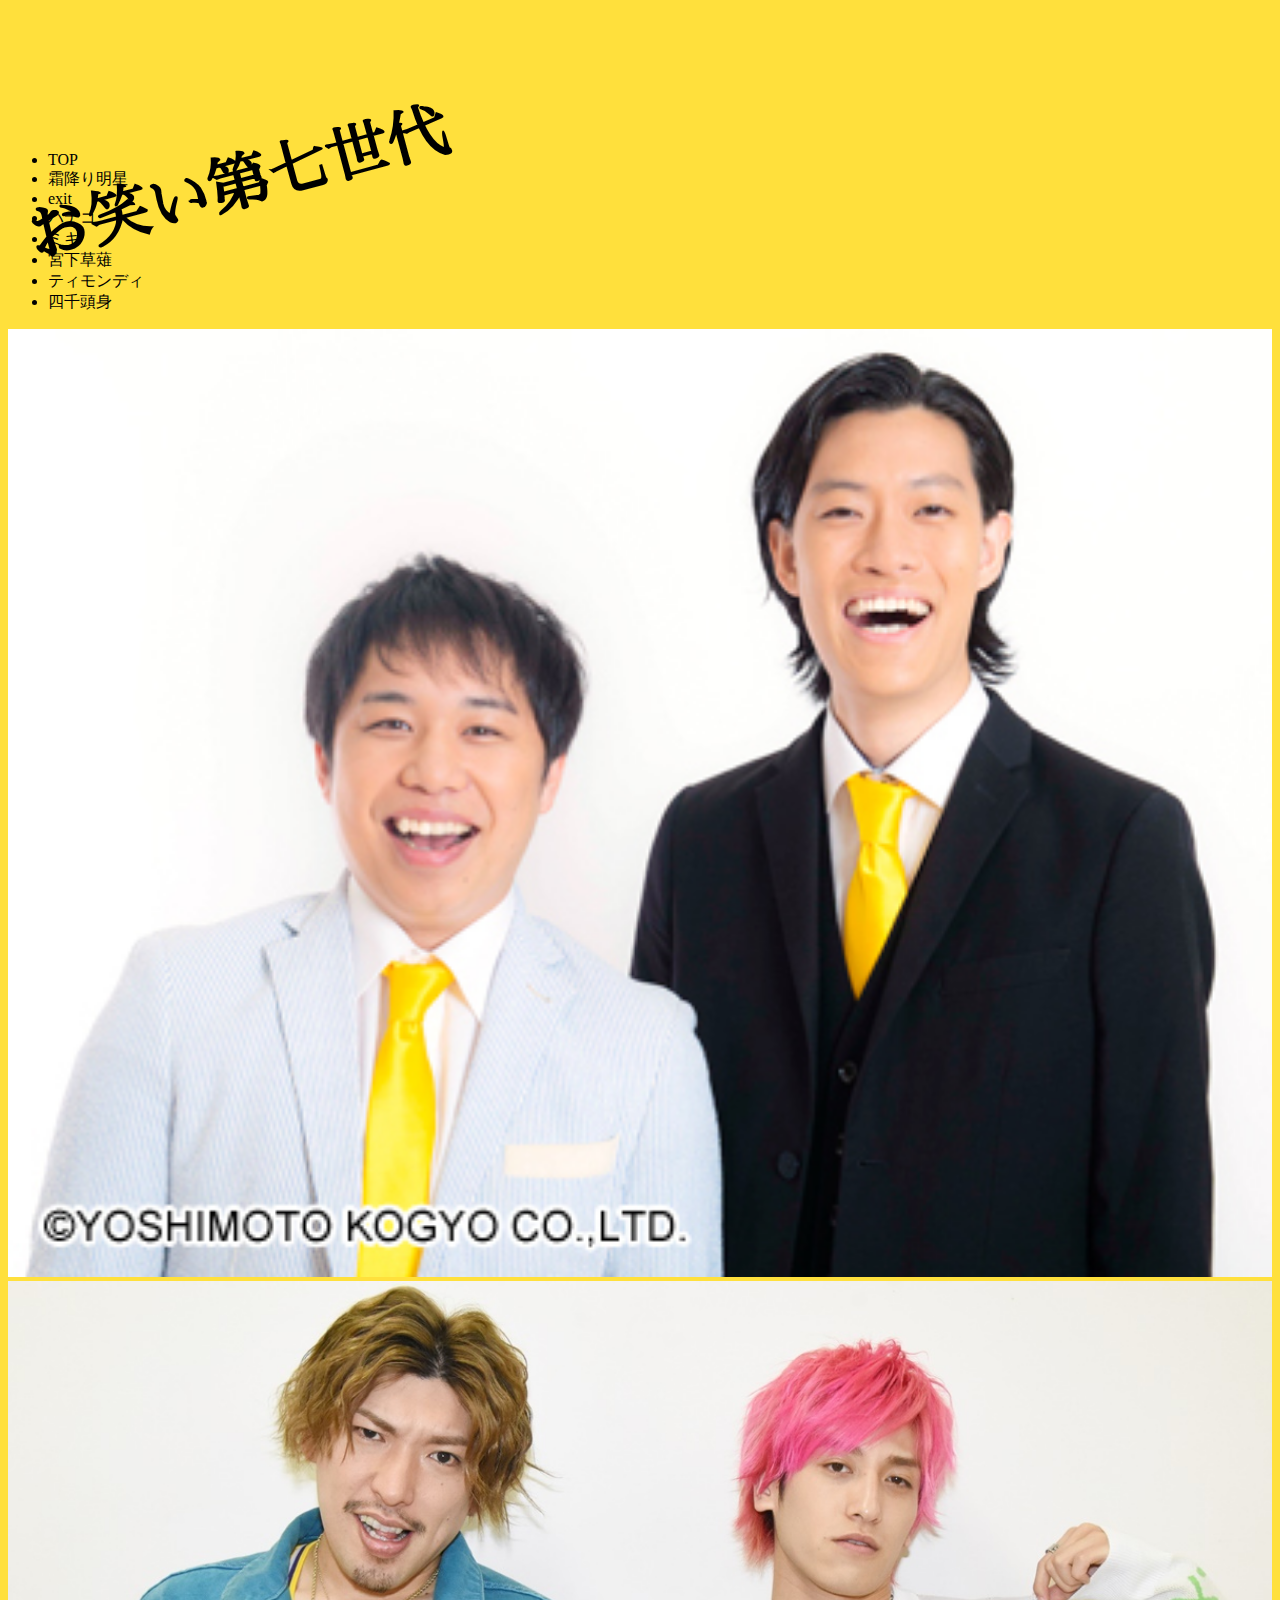
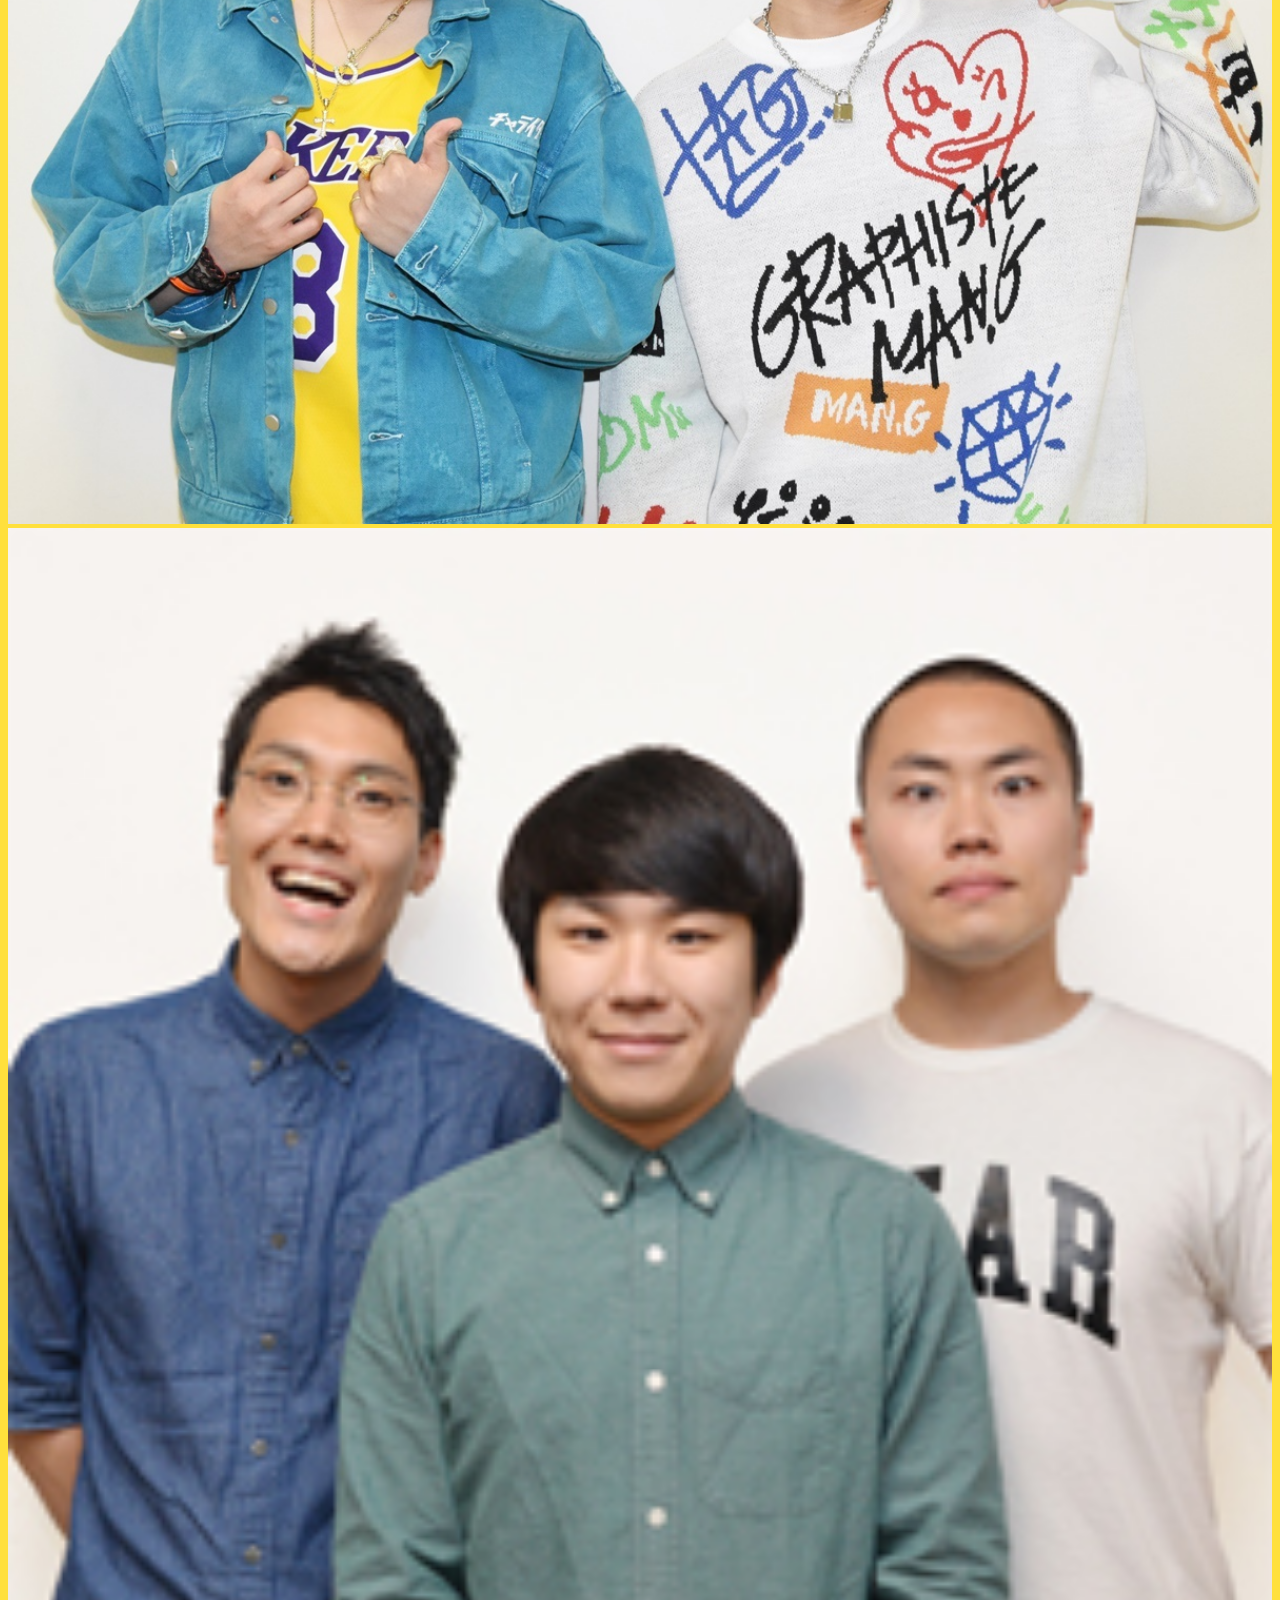
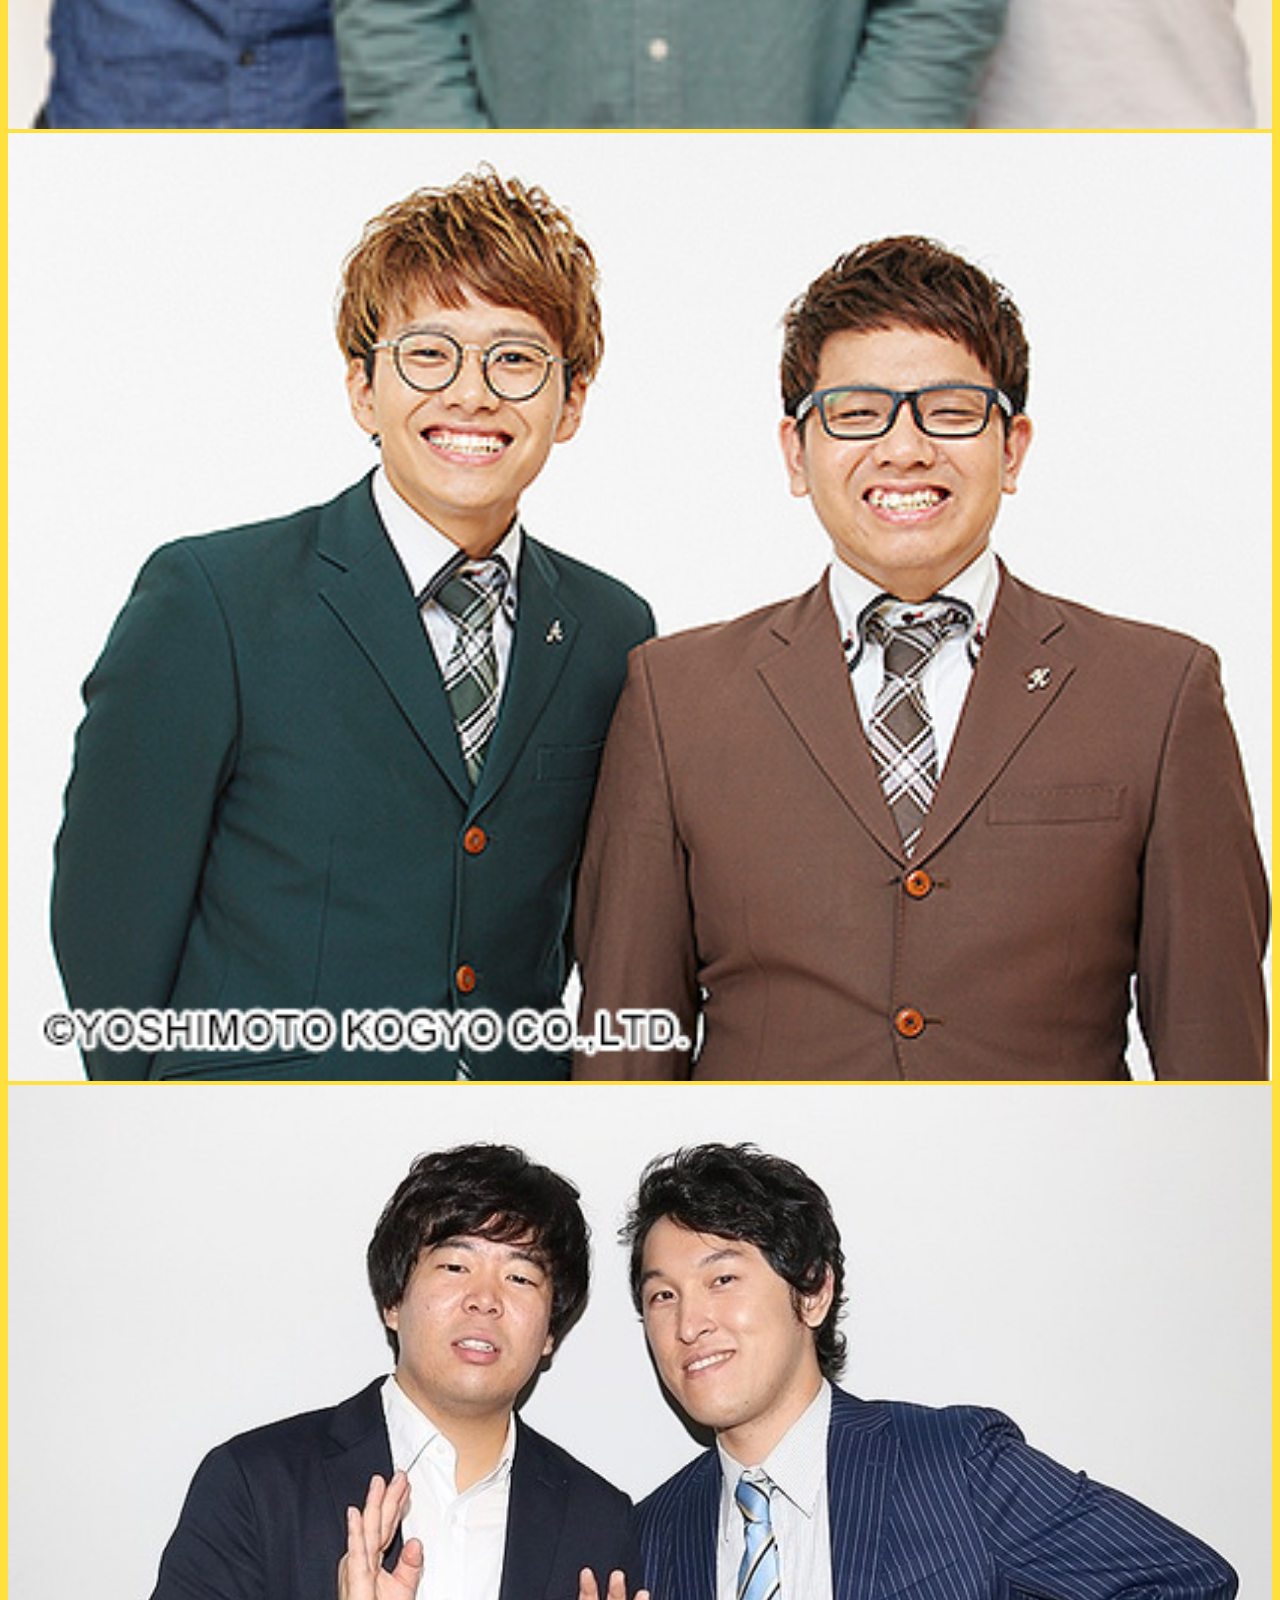
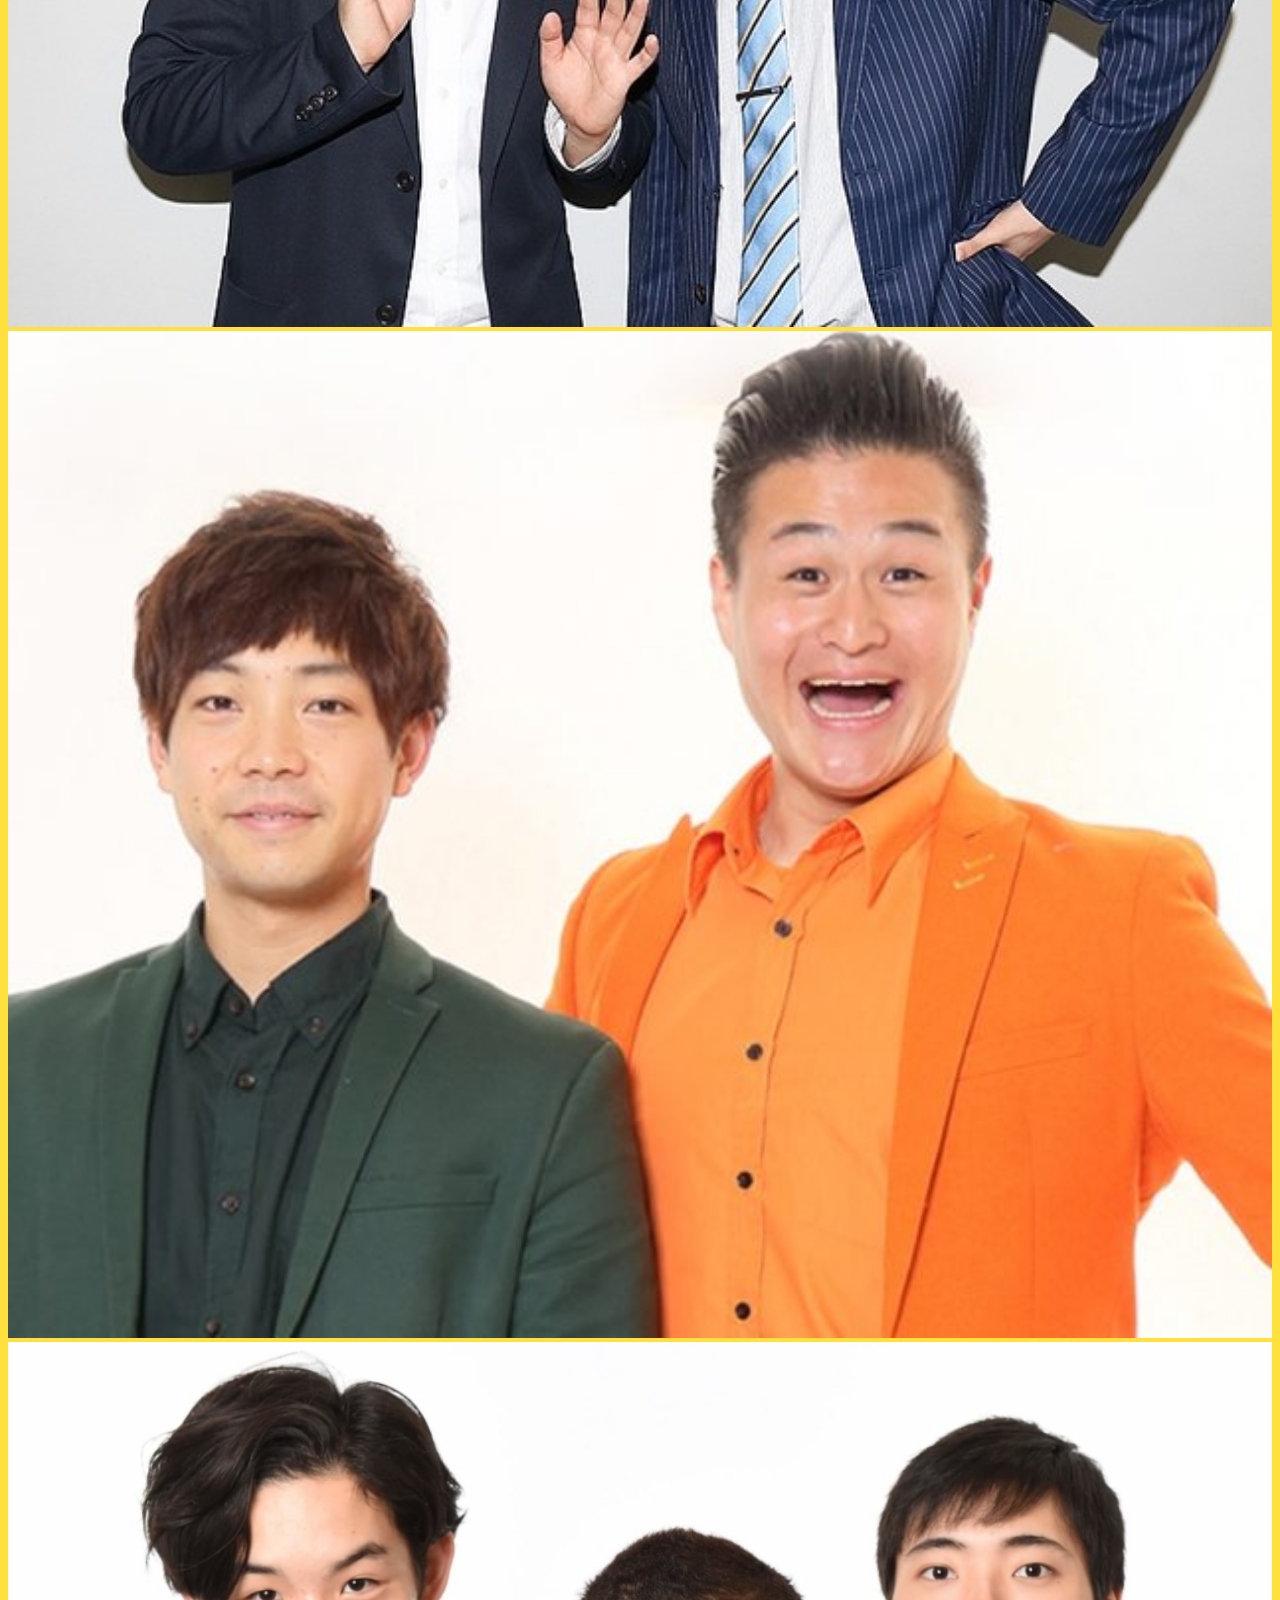
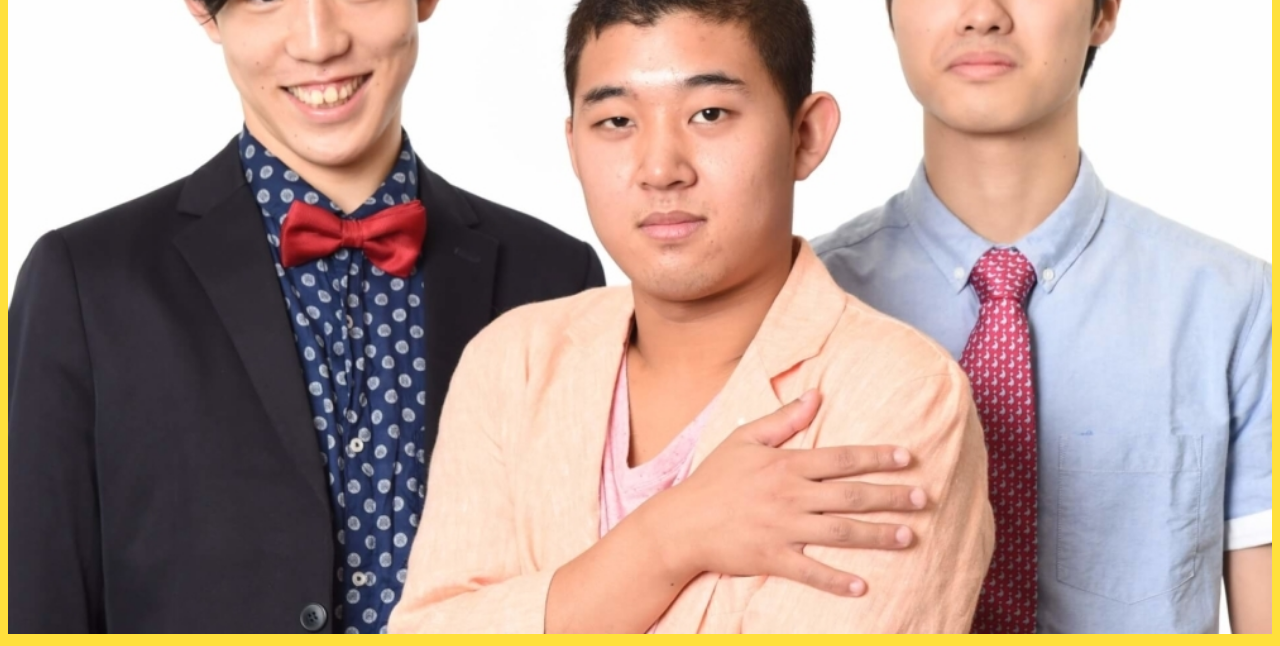
<file: WEBデザイン　2020-1105/index.html>
<!doctype html>
<html lang="ja">
<head>
	<meta charset="UTF-8">
	<title>お笑い第七世代</title>
	<link rel="stylesheet" media="all" href="css/style.css">
	<script src="https://ajax.googleapis.com/ajax/libs/jquery/1.8.0/jquery.min.js"></script>
	<script src="js/script.js"></script>
	<link href="https://fonts.googleapis.com/css2?family=Sawarabi+Mincho&display=swap" rel="stylesheet">
</head>

<body id="top">
	<div id="wrapper">
		<div id="sidebar">
			<div id="sidebarWrap">
				<h1>お笑い第七世代</h1>
				<nav id="mainnav">
					<p id="menuWrap"><a id="menu"><span id="menuBtn"></span></a></p>
					<div class="panel">
						<ul>
							<li><a href="#top">TOP</a></li>
							<li><a href="#sec01">霜降り明星</a></li>
							<li><a href="#sec02">exit</a></li>
							<li><a href="#sec03">ハナコ</a></li>
							<li><a href="#sec04">ミキ</a></li>
							<li><a href="#sec05">宮下草薙</a></li>
							<li><a href="#sec05">ティモンディ</a></li>
							<li><a href="#sec05">四千頭身</a></li>
						</ul>
					</div>
				</nav>
			</div>
		</div>
	</div>
	<img src="images/shimofurimyojyo.jpg">
	<img src="images/exit.jpg">
	<img src="images/hanako.jpg">
	<img src="images/miki.jpg">
	<img src="images/miyashitakusanagi.jpg">
	<img src="images/timondi.jpg">
	<img src="images/yonsentoushin.jpg">	
</body>
</html>
</file>
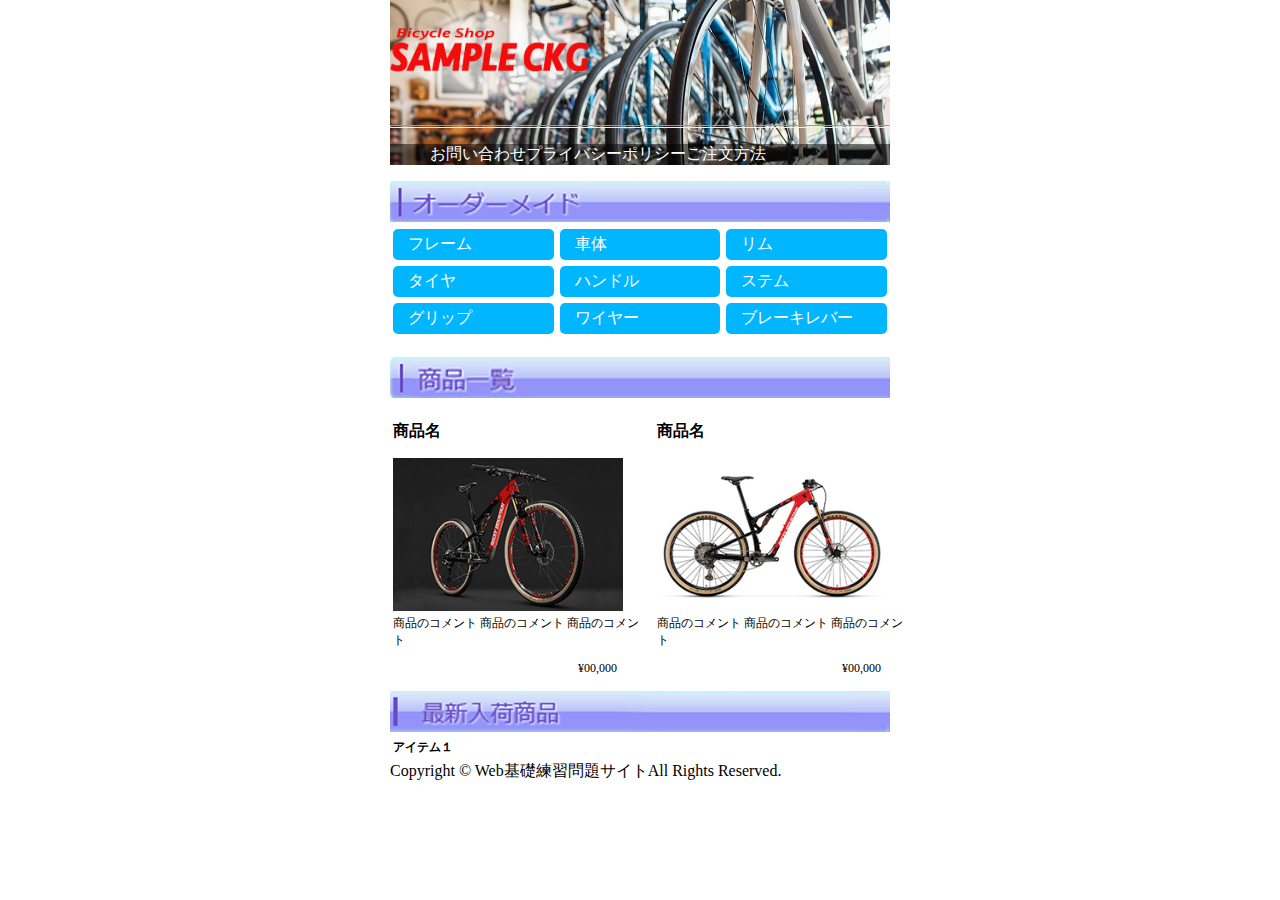
<file: WEBデザイン　2020-1119/1119index.html>
<!DOCTYPE html>
<html lang="ja">
	<head>
		<meta charset="UTF-8">
		<title>base</title>
		<link rel="stylesheet" href="css/style.css" type="text/css">
	</head>
	<body>
		<header>
			<img src="images/logo.png" width="200px">
			<hr>
			<ul>
                <li>お問い合わせ</li>
                <li>プライバシーポリシー</li>
                <li>ご注文方法</li>
			</ul>
		</header>
		<div class="contents">
<!--オーダーメイド -->			
			<nav>
				<img src="images/order-title.png" class="side_title" alt="オーダーメイド">
				<ul>
                    <li>フレーム</li>
                    <li>車体</li>
                    <li>リム</li>
                </ul>
                <ul>
                    <li>タイヤ</li>
                    <li>ハンドル</li>
                    <li>ステム</li>
                </ul>
                <ul>
                    <li>グリップ</li>
                    <li>ワイヤー</li>
                    <li>ブレーキレバー</li>
				</ul>
			</nav>
<!--商品一覧-->
			<div class="main_left">
				<img src="images/product-title.png" class="side_title" alt="商品一覧">
				<table>
                    <tr>
						<td>
                            <p id="product">商品名</p>
                            <img src="images/sample_01.jpg">
                            <p id="table-text">商品のコメント
								商品のコメント
								商品のコメント</p>
                            <p id="price">¥00,000</p>
						</td>
						<td>
							<p id="product">商品名</p>
                            <img src="images/sample_02.jpg">
                            <p id="table-text">商品のコメント
								商品のコメント
								商品のコメント</p>
                            <p id="price">¥00,000</p>
						</td>												
                    </tr>
                </table>
			</div>
<!-- 最新商品入荷情報 -->
			<div class="main_right">
				<img src="images/newitem-title.png" class="side_title" alt="最新商品入荷">
				<table>
					<th>アイテム１</th>
					<tr>

					</tr>

				</table>
			</div>
		</div>
<!-- フッター -->
		<footer>Copyright &copy; Web基礎練習問題サイトAll Rights Reserved.</footer>
	</body>
</html>
</file>
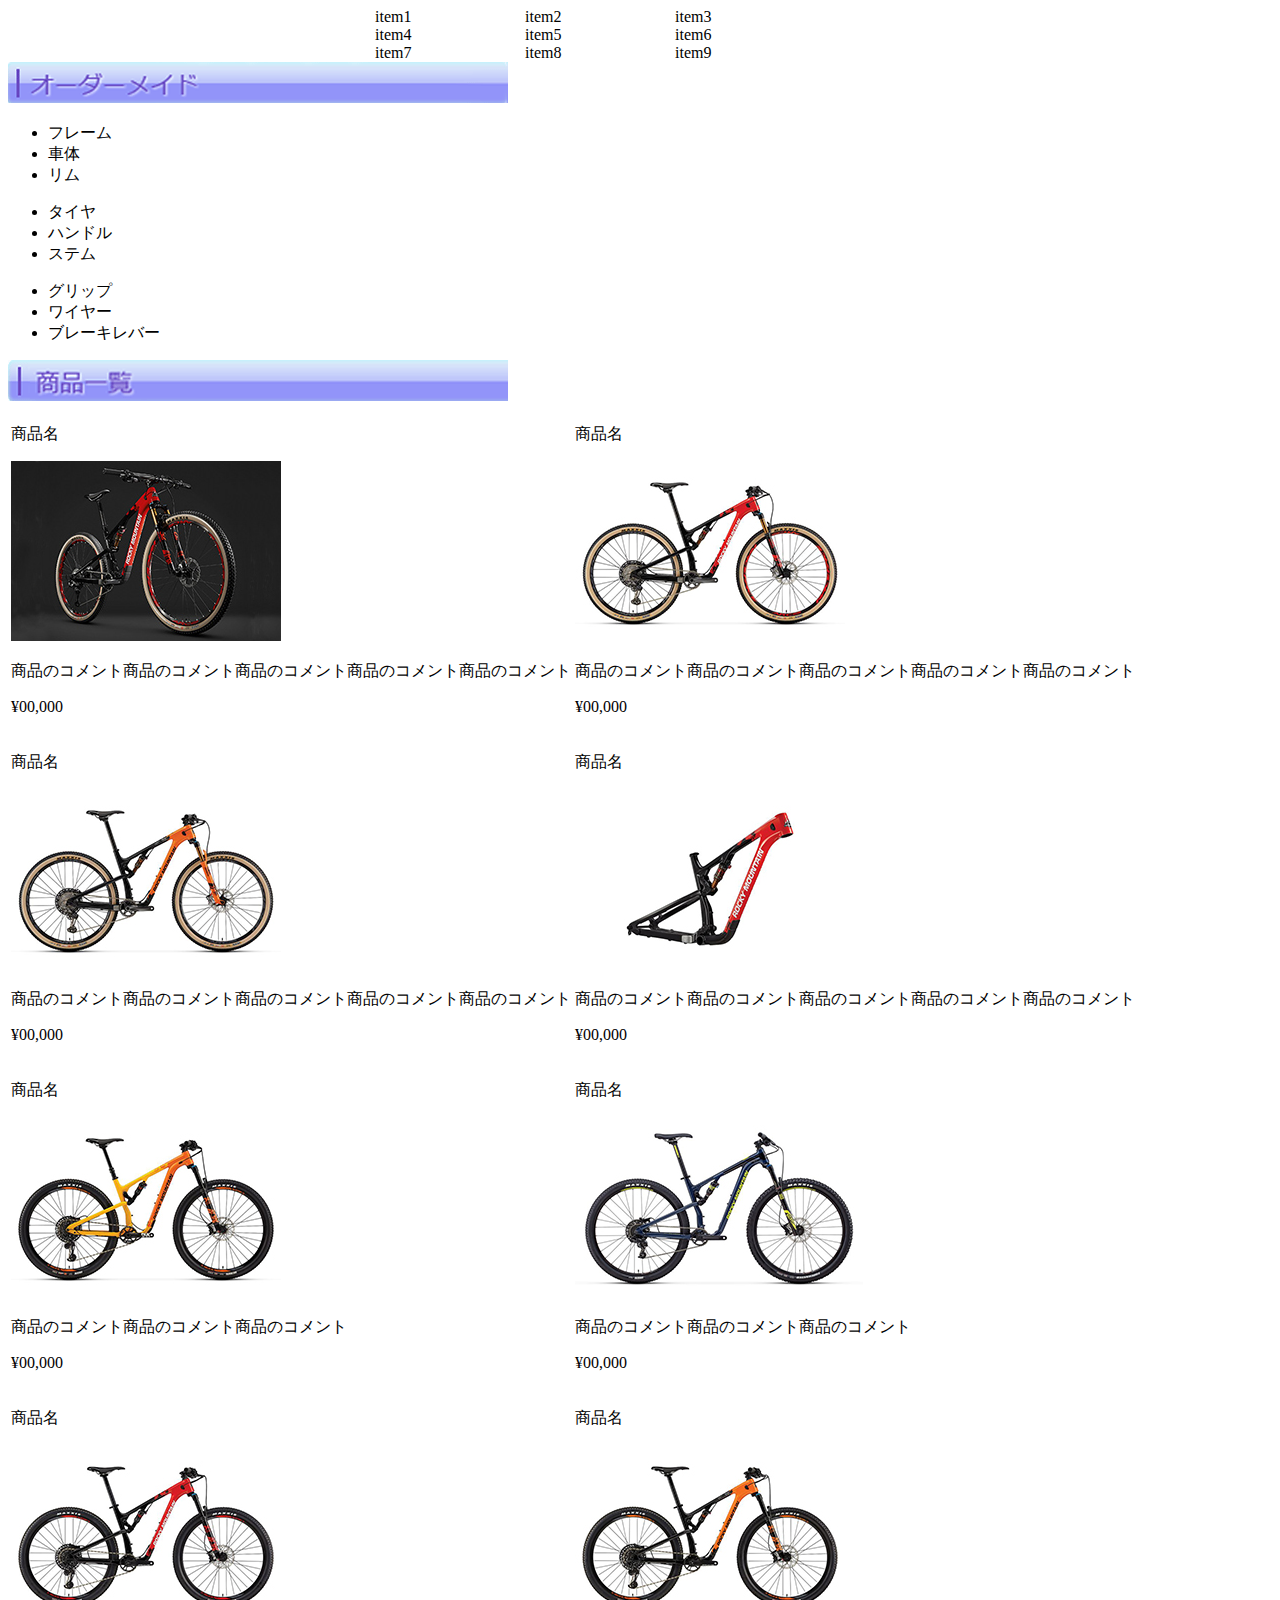
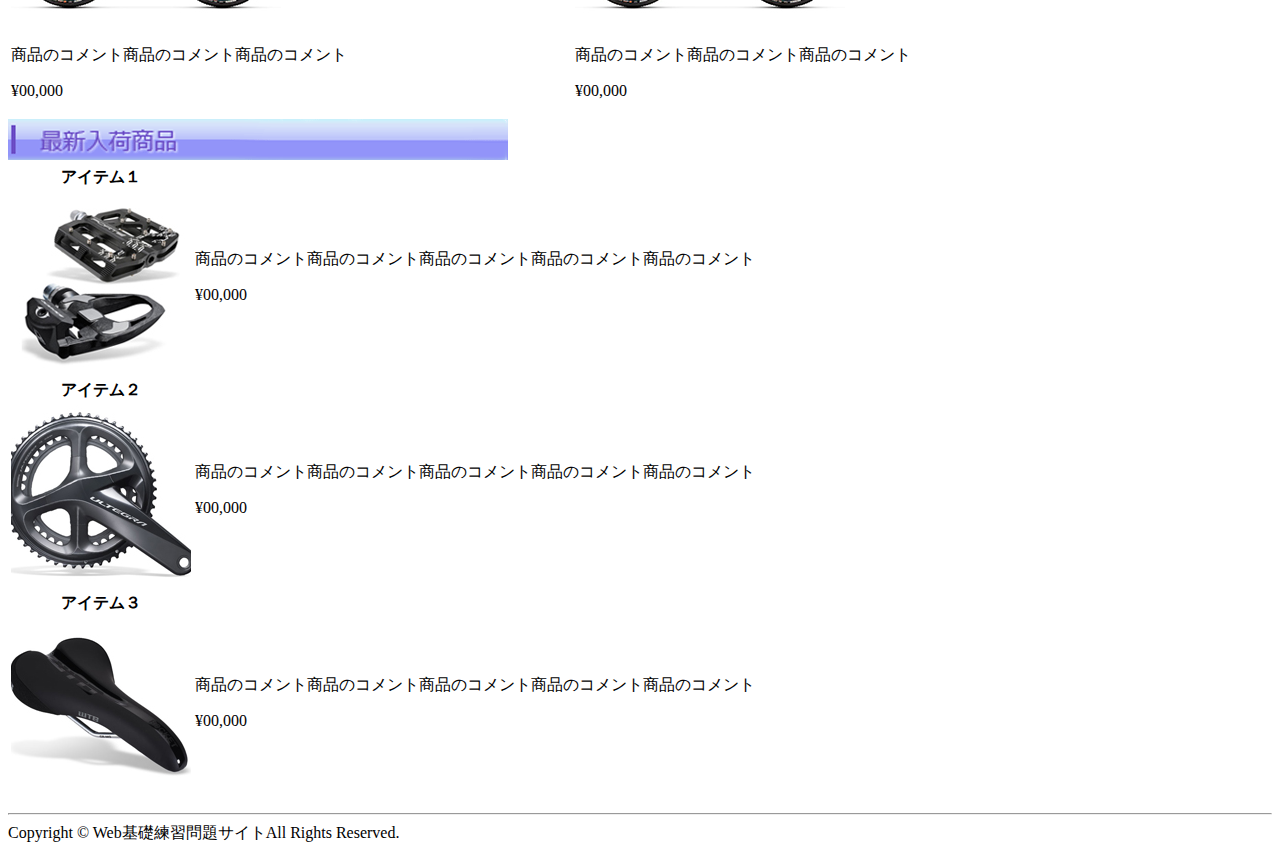
<file: WEBデザイン　2020-1126/1126index.html>
<!DOCTYPE html>
<html lang="ja">
	<head>
		<meta charset="UTF-8">
		<title>base</title>
		<link rel="stylesheet" href="grid-style.css" type="text/css">
	</head>
	<body>
		<div class="contents">
			<div id=one”>item1</div>
			<div id=two”>item2</div>
			<div id=three”>item3</div>
			<div id=four”>item4</div>
			<div id=five”>item5</div>
			<div id=six”>item6</div>
			<div id=seven”>item7</div>
			<div id=eight”>item8</div>
			<div id=nine”>item9</div>
		</div>
	</body>
</html>

<!--オーダーメイド -->			
			<nav>
				<img src="images/order-title.png" class="side_title" alt="オーダーメイド">
				<ul>
                    <li>フレーム</li>
                    <li>車体</li>
                    <li>リム</li>
                </ul>
                <ul>
                    <li>タイヤ</li>
                    <li>ハンドル</li>
                    <li>ステム</li>
                </ul>
                <ul>
                    <li>グリップ</li>
                    <li>ワイヤー</li>
                    <li>ブレーキレバー</li>
				</ul>
			</nav>
<!--商品一覧-->
			<div class="main_left">
				<img src="images/product-title.png" class="side_title" alt="商品一覧">
				<table>
                    <tr>
						<td>
                            <p id="product">商品名</p>
                            <img src="images/sample_01.jpg">
                            <p id="table-text">商品のコメント商品のコメント商品のコメント商品のコメント商品のコメント</p>
                            <p id="price">¥00,000</p>
						</td>
						<td>
							<p id="product">商品名</p>
                            <img src="images/sample_02.jpg">
                            <p id="table-text">商品のコメント商品のコメント商品のコメント商品のコメント商品のコメント</p>
                            <p id="price">¥00,000</p>
						</td>												
					</tr>
					<tr>
						<td>
                            <p id="product">商品名</p>
                            <img src="images/sample_03.jpg">
                            <p id="table-text">商品のコメント商品のコメント商品のコメント商品のコメント商品のコメント</p>
                            <p id="price">¥00,000</p>
						</td>
						<td>
							<p id="product">商品名</p>
                            <img src="images/sample_04.jpg">
                            <p id="table-text">商品のコメント商品のコメント商品のコメント商品のコメント商品のコメント</p>
                            <p id="price">¥00,000</p>
						</td>												
					</tr>
					<tr>
						<td>
                            <p id="product">商品名</p>
                            <img src="images/sample_05.jpg">
                            <p id="table-text">商品のコメント商品のコメント商品のコメント</p>
                            <p id="price">¥00,000</p>
						</td>
						<td>
							<p id="product">商品名</p>
                            <img src="images/sample_06.jpg">
                            <p id="table-text">商品のコメント商品のコメント商品のコメント</p>
                            <p id="price">¥00,000</p>
						</td>												
					</tr>
					<tr>
						<td>
                            <p id="product">商品名</p>
                            <img src="images/sample_07.jpg">
                            <p id="table-text">商品のコメント商品のコメント商品のコメント</p>
                            <p id="price">¥00,000</p>
						</td>
						<td>
							<p id="product">商品名</p>
                            <img src="images/sample_08.jpg">
                            <p id="table-text">商品のコメント商品のコメント商品のコメント</p>
                            <p id="price">¥00,000</p>
						</td>												
                    </tr>
                </table>
			</div>
<!-- 最新商品入荷情報 -->
			<div class="main_right">
				<img src="images/newitem-title.png" class="side_title" alt="最新商品入荷">
				<table>
					<th>アイテム１</th>
					<tr>
						<td><img src="images/item_01.jpg"></td>
						<td>商品のコメント商品のコメント商品のコメント商品のコメント商品のコメント
							<p id="price">¥00,000</p>
						</td>
					</tr>
					<th>アイテム２</th>
					<tr>
						<td><img src="images/item_02.jpg"></td>
						<td>商品のコメント商品のコメント商品のコメント商品のコメント商品のコメント
							<p id="price">¥00,000</p>
						</td>
					</tr>
					<th>アイテム３</th>
					<tr>
						<td><img src="images/item_03.jpg"></td>
						<td>商品のコメント商品のコメント商品のコメント商品のコメント商品のコメント
							<p id="price">¥00,000</p>
						</td>
					</tr>
						

				</table>
			</div>
		</div>
		<hr>
<!-- フッター -->
		<footer>Copyright &copy; Web基礎練習問題サイトAll Rights Reserved.</footer>
	</body>
</html>
</file>
<file: WEBデザイン　2020-1105/css/style.css>
body{
	overflow-x: hidden;
	color: #000;
	background: #ffe03c
}
a{
	color: #0066ff;
	text-decoration: none;
}
a:hover, .active{
  text-decoration: underline;
}
h1{
  font-family: 'Sawarabi Mincho', sans-serif;
  font-size: 62px;
	font-weight: bolder;
  transform: rotate(-15deg);
}
img{
  width: 100%;
}
/* ハンバーガーメニュー
------------------------------------------------------------*/
#mainnav a{
	color: #000;
	font-family: 'Modern Antiqua', 'Noto Sans JP',serif;
}
a#menu{
  display: inline-block;
  position: relative;
  top: -108px;
  right: -17px;
}
#menuBtn{
  display: block;
  position: absolute;
  top: 50%;
  left: 50%;
  width: 35px;
  height: 2px;
  margin: -1px 0 0 -7px;
  background: #000;
  transition: .2s;
}
#menuBtn:before, #menuBtn:after{
  display: block;
  content: "";
  position: absolute;
  top: 50%;
  left: 0;
  width: 35px
  height: 2px;
  background: #000;
  transition: .3s;
}
#menuBtn:before{
  margin-top: -7px;
}
#menuBtn:after{
  margin-top: 5px;
}
a#menu .close{
  background: transparent;
}
a#menu .close:before, a#menu .close:after{
  margin-top: 0;
}
a#menu .close:before{
  transform: rotate(-45deg);
  -webkit-transform: rotate(-45deg);
}
a#menu .close:after{
  transform: rotate(-135deg);
	-webkit-transform: rotate(-135deg);
}
</file>
<file: WEBデザイン　2020-1119/css/style.css>
body{
    width: 500px;
    margin: 0px auto;
}
header{
    background-image: url("../images/top-image.jpg");
    background-repeat: no-repeat;
    

}
header ul{
    display: flex;
    color: #ffffff;
    background-color: #0000007a;
}
header ul li{
    list-style: none;
    margin-top: 0px;
}
header ul li img{
    padding: 5px 5px 0px 0px;
}
header ul li p{
    padding: 0px 0px 0px 0px;
}
hr{
    margin-bottom: 0px;
    height: 1px;
}
/* オーダーメイド　*/
nav{
    margin-bottom: 20px;
}
nav ul{
    margin: 0px;
    padding-left: 0px;
    display: flex;　/* nav ul内の要素を横並びにする */
}
nav ul li{
    list-style: none;
    background-color: #00b7ff;
    margin: 3px;
    padding: 5px 15px;
    color: #ffffff;
    width: 131px;
    border-radius: 5px;
}
/* 商品一覧　*/
table img{
    width: 230px;
    margin-right: 30px;
}
table #table-text{
    padding-right: 10px;
    margin-top: 0px;
}
table #price{
    text-align: right;
    margin-right: 36px;
    margin-top: 0px;

}
table{
    font-size: 12px;
    padding-right: 28px;
    margin: 0px;
}
#product{
    font-size: 16px;
	font-weight: bold;
}
</file>
<file: WEBデザイン　2020-1126/grid-style.css>
.contents{
    width: 530px;
    margin: 0px auto;
}
.contents{
    width: 530px;
    margin: 0px auto;
    display: grid;
    grid-template-columns: 150px 150px 150px;
}
#one{
    grid-column: 1/3;
    grid-row: 1/2;
}
#eight{
    grid-column: 1/3;
    grid-row: 4/5;
}
#four{
    grid-row: 1/4;
}
#five{
    grid-column: 1/2;
    grid-row: 3/5;
}
#nine{
    grid-column: 3/4;
    grid-row: 4/5; 
}
</file>
